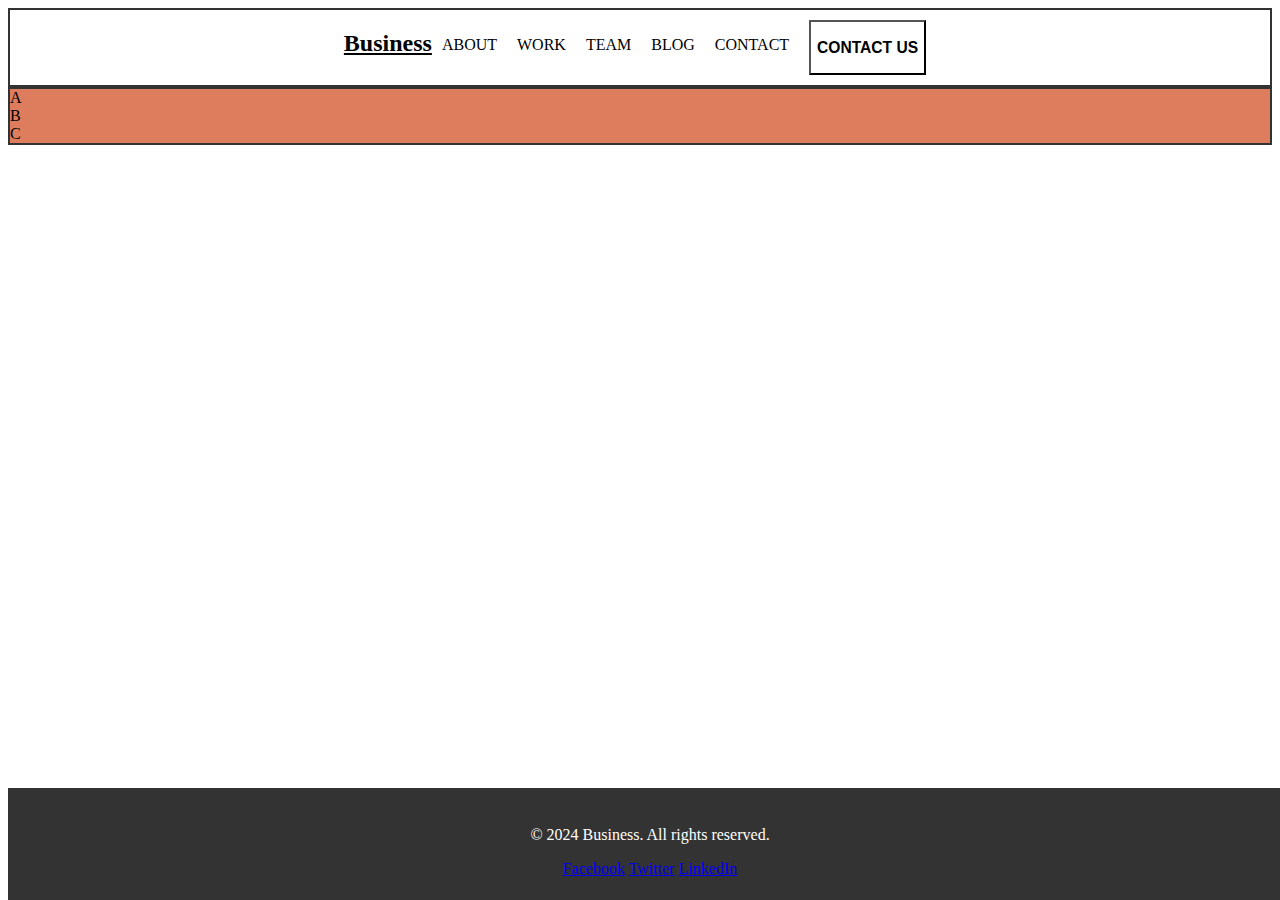
<file: index2.html>
<!DOCTYPE html>
<html lang="en">
<head>
    <meta charset="UTF-8">
    <meta name="viewport" content="width=device-width, initial-scale=1.0">
    <title>Flexbox</title>
    <link rel="stylesheet" href="styles2.css">
</head>

<body>




<header>

    <div class="caja-nav">
    
    <div class=""><h2 style="text-decoration: underline;">Business</h2></div>   
    <div class="boton-nav"><p>ABOUT</p></div>
    <div class="boton-nav"><p>WORK</p></div>
    <div class="boton-nav"><P>TEAM</P></div>
    <div class="boton-nav"><P>BLOG</P></div>
    <div class="boton-nav"><P>CONTACT</P></div>
    <button class="boton-nav" style="right: 0%;"><h3>CONTACT US</h3></button>
</div>

</header>

<article>
    <div class="caja-articulos">

        <div>A</div>

        <div>B</div>

        <div>C</div>

    </div>
</article>


<footer class="footer">
    <div class="container">
        <p>&copy; 2024 Business. All rights reserved.</p>
        <div class="social-icons">
            <a href="#">Facebook</a>
            <a href="#">Twitter</a>
            <a href="#">LinkedIn</a>
        </div>
    </div>
</footer>



</body>
</html>
</file>
<file: styles2.css>
.caja-nav{

    background-color: rgb(255, 255, 255);
    border: 2px solid #333;
    display: flex;
    flex-direction: row;
    justify-content: center;
    
    
}
.boton-nav {
    
    background-color: rgb(255, 255, 255); 
    margin: 10px;  
    display: flex;
    justify-content: center;
}

.boton2-nav{

    background-color: rgb(24, 21, 21); 
    color: aliceblue; 
    width: 150px;
    height: 40px;

}

.caja-articulos{
    background-color: rgb(221, 125, 93);
    border: 2px solid #333;

}

.footer{

    background-color: rgb(93, 221, 134);
    border: 2px solid #333;
    margin: 0;
    padding: 5px 0;
    display: flex;
    flex-direction: column;
    align-items: center;
    background-color: #333;
    color: #fff;
    text-align: center;
    padding: 20px 0;
    position: absolute;
    width: 100%;
    bottom: 0;
    }
</file>
